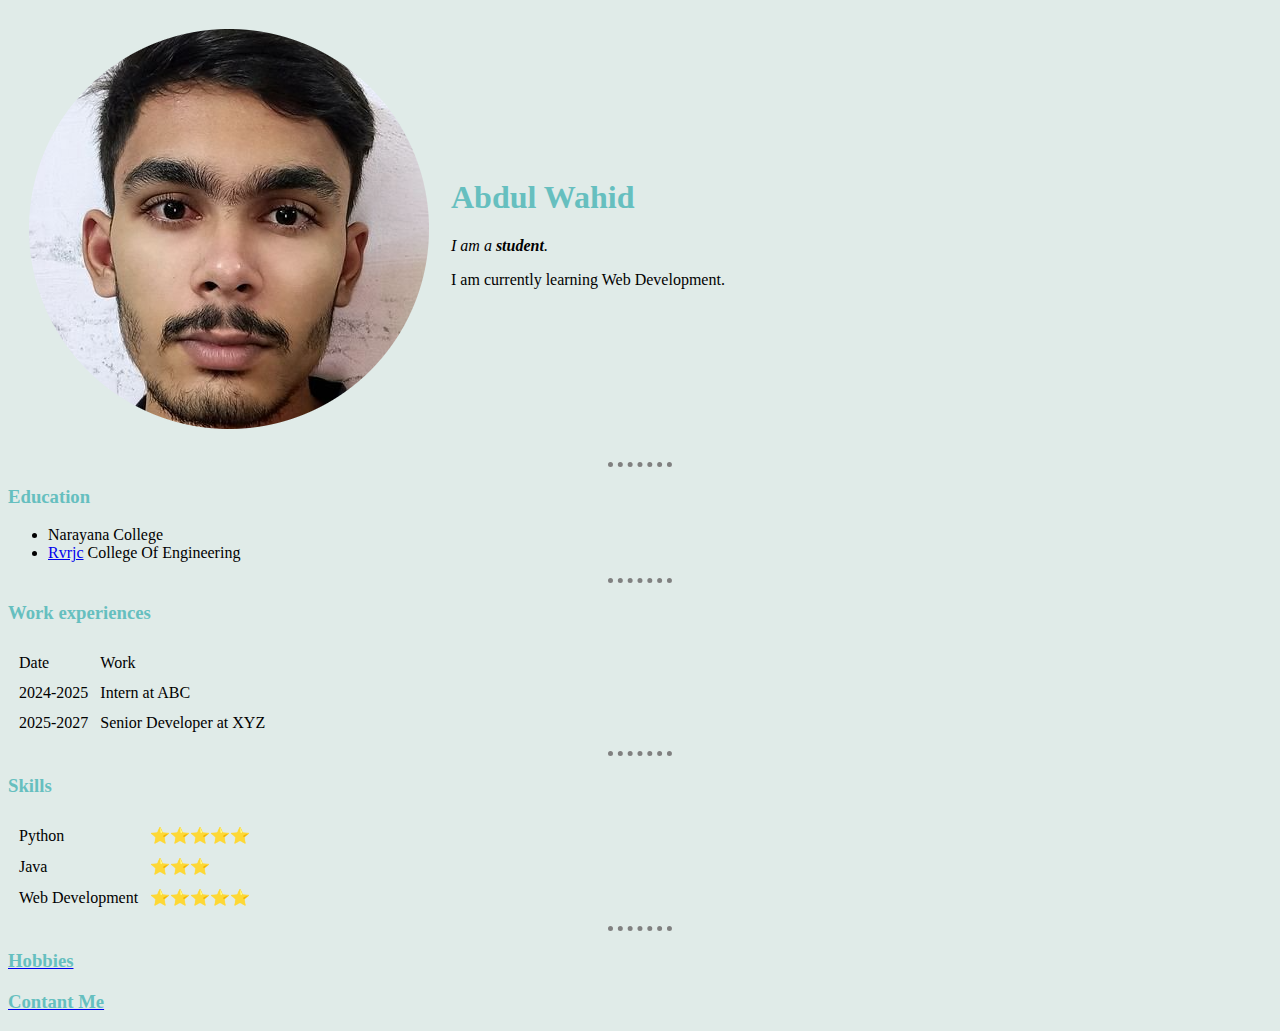
<file: index.html>
<!DOCTYPE html>
<html lang="en">
<head>
    <meta charset="UTF-8">
    <title>Abdul's personal site</title>
    <link rel="stylesheet" href="styles.css">
</head>
<body>
    <table cellspacing="20">
        <tr>
            <td><img src="Abdul-modified.png" alt="Abdul's profile image"></td>
            <td><h1>Abdul Wahid</h1>
                <p><em>I am a <strong>student</strong>.</em></p>
                <p>I am currently learning Web Development.</p>
            </td>
        </tr>
    </table>
    <hr>
    <h3>Education</h3>
    <ul>
        <li>Narayana College</li>
        <li><a href="http://rvrjc.ac.in/">Rvrjc</a> College Of Engineering</li>
    </ul>
    <hr>
    <h3>Work experiences</h3>
    <table cellspacing="10">
        <thead>
           <tr>
            <td>Date</td>
            <td>Work</td>
           </tr>
        </thead>
        <tbody>
            <tr>
                <td>2024-2025</td>
                <td>Intern at ABC</td>
            </tr>
            <tr>
                <td>2025-2027</td>
                <td>Senior Developer at XYZ</td>
            </tr>
        </tbody>
    </table>
    <hr>
    <h3>Skills</h3>
    <table cellspacing="10">
        <tr><td>Python</td><td>⭐⭐⭐⭐⭐</td></tr>
        <tr><td>Java</td><td>⭐⭐⭐</td></tr>
        <tr><td>Web Development</td><td>⭐⭐⭐⭐⭐</td></tr>
    </table>
    <hr>
    <a href="hobbies.html"><h3>Hobbies</h3></a>
    <a href="contact-me.html"><h3>Contant Me</h3></a>
</body>
</html>
</file>
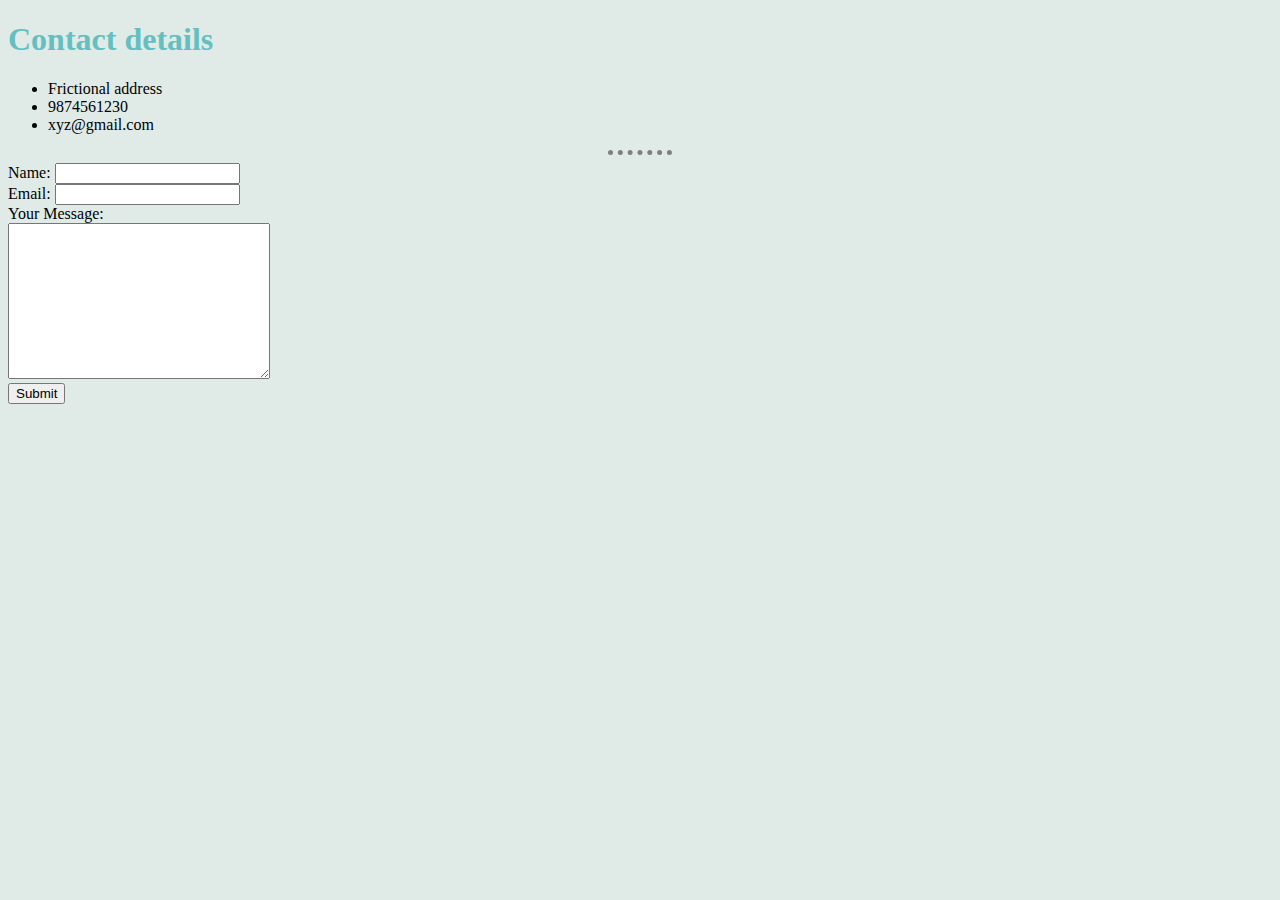
<file: contact-me.html>
<!DOCTYPE html>
<html lang="en">
<head>
    <meta charset="UTF-8">
    <title>Contact me</title>
    <link rel="stylesheet" href="styles.css">
</head>
<body>
    <h1>Contact details</h1>
    <ul>
        <li>Frictional address</li>
        <li>9874561230</li>
        <li>xyz@gmail.com</li>
    </ul>
    <hr>
    <form action="Mailto:haseena@gmail.com" method="post" enctype="text/plain">
        <label>Name: </label>
        <input type="text" name="yourname"> <br>
        <label>Email: </label>
        <input type="email" name="youremail"> <br>
        <label>Your Message: </label> <br>
        <textarea name="Message" id="" cols="30" rows="10"></textarea> <br>
        <input type="submit">
    </form>
</body>
</html>
</file>
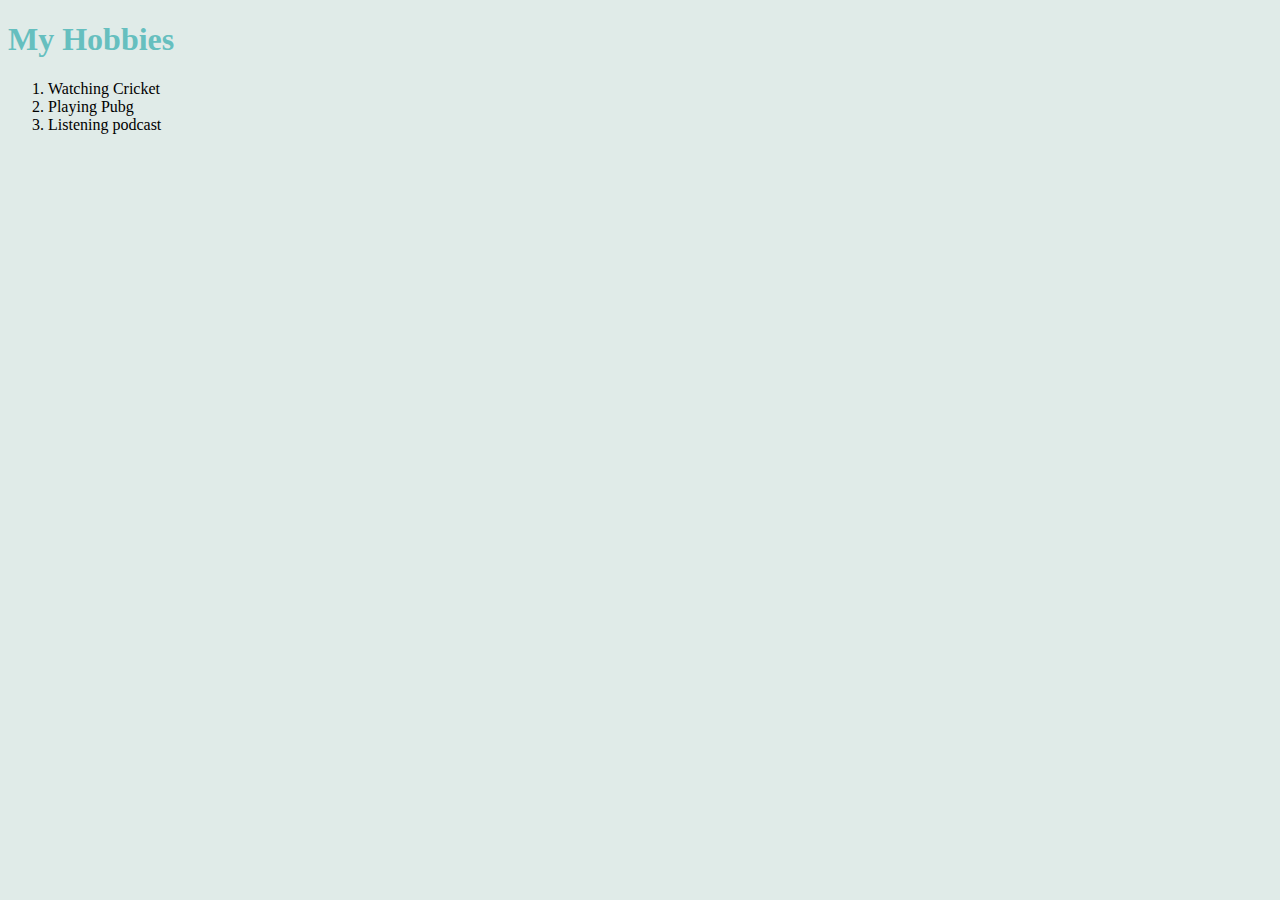
<file: hobbies.html>
<!DOCTYPE html>
<html lang="en">
<head>
    <meta charset="UTF-8">
    <title>My Hobbies</title>
    <link rel="stylesheet" href="styles.css">
</head>
<body>
    <h1>My Hobbies</h1>
    <ol>
        <li>Watching Cricket</li>
        <li>Playing Pubg</li>
        <li>Listening podcast</li>
    </ol>
</body>
</html>
</file>
<file: styles.css>
body {
    background-color: #e0ebe8;
}
hr {
    border-style: none;
    border-top-style: dotted;
    border-width: 5px;
    width: 5%;
    border-color: gray;
}
h1,h3{
    color: #66bfbf;
}
</file>
